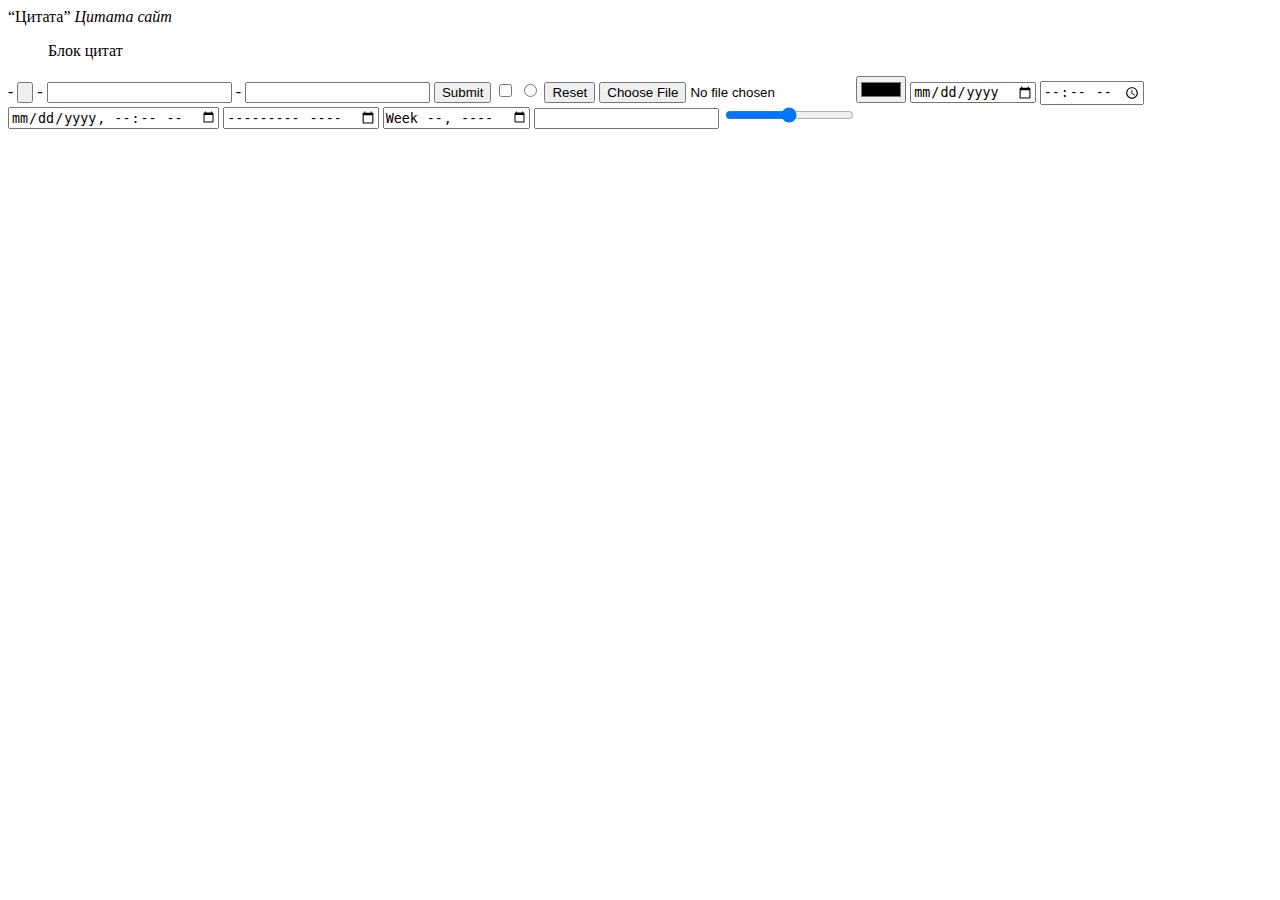
<file: Веб дизайн 3 курс/пара 1.html>
<html>
<head>
	<title></title>
	<link rel="shortcut icon">
</head>
<body>
<p>
<q>Цитата</q>

<cite>Цитата сайт</cite>

<blockquote>Блок цитат</blockquote>
</p>

<body>
<form action="action.php"> - <!--групировка -->
<input type ="button"> - <!--кнопка-->
<input type ="text"> - <!--текст в квадрате-->
<input type = "password"> <!-- пароль-->
<input type = "submit"><!-- подтвердить  -->     
<input type = "checkbox"> <!--галка -->
<input type = "radio"> <!--кружок -->
<input type = "reset"> <!-- Сброс ответов введеных пользователем -->
<input type = "file"> <!--Прикрепить файл и отправить на сервер -->
<input type = "color"> <!--Палитра с цветом -->

<input type = "date"> <!--Дата -->
<input type = "time"> <!--Время -->
<input type = "datetime-local"> <!--Дата и время -->
<input type = "month"> <!--Месяц -->
<input type = "week"> <!--Неделя -->

<input type = "number"> <!--Ползунок чисел -->
<input type = "range"> <!--Ползунок -->
</form>
</body>
</html>
</file>
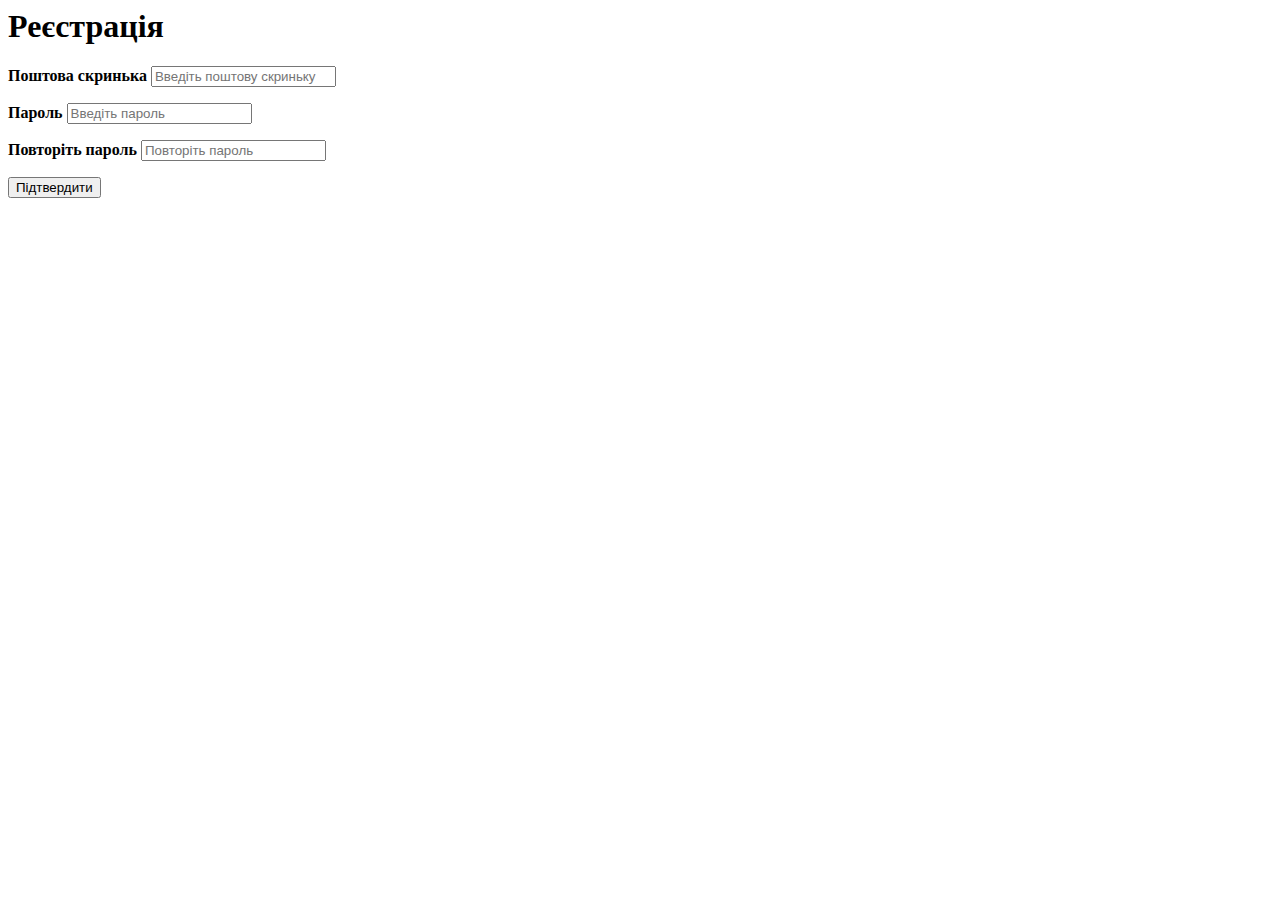
<file: Веб дизайн 3 курс/1.Окно реєстрації/register.html>
<html>
<head>
	<title>Реєстрація</title>
</head>
<body>
<form action="action_page.php">
    <div class="container">
      <h1>Реєстрація </h1><p>
      <label for="email"><b>Поштова скринька</b></label>
      <input type="text" placeholder="Введіть поштову скриньку" name="email" required>
    </p><p>
      <label for="psw"><b>Пароль</b></label>
      <input type="password" placeholder="Введіть пароль" name="psw" required>
    </p><p>
      <label for="psw-repeat"><b>Повторіть пароль</b></label>
      <input type="password" placeholder="Повторіть пароль" name="psw-repeat" required>
      <p></p>
      <button type="submit" class="registerbtn">Підтвердити</button>
    </div>
  </form>
</body>
</html>
</file>
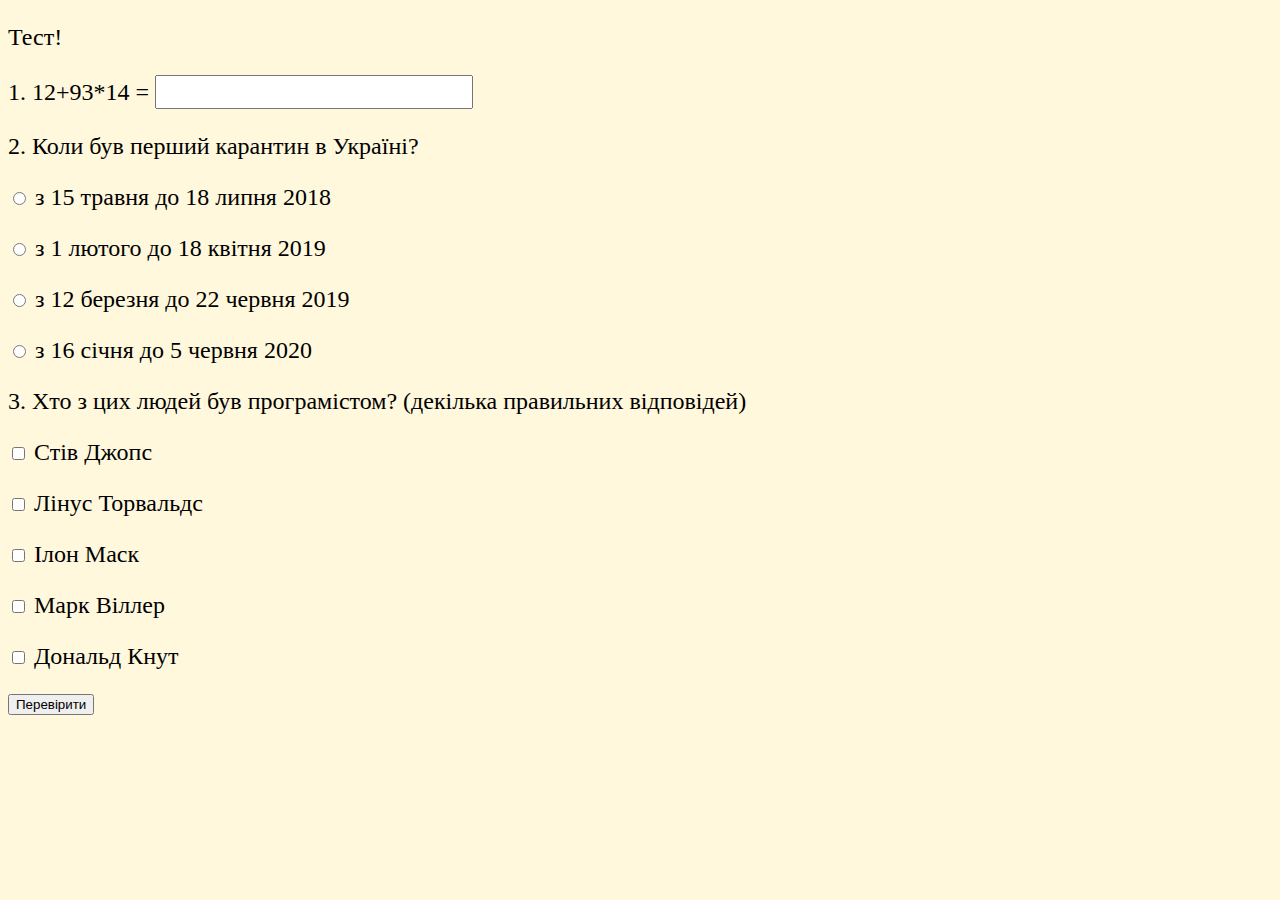
<file: Веб дизайн 3 курс/2.Тест/Тест.html>
<!DOCTYPE html>
<html lang="en">
<head>
    <meta charset="UTF-8">
    <meta http-equiv="X-UA-Compatible" content="IE=edge">
    <meta name="viewport" content="width=device-width, initial-scale=1.0">
    <title>Тест</title>
    <style>
        p {
            font-size:24px;
        }
        input {
            font-size:24px;
        }
        </style>
</head>
<body style="background-color: cornsilk;">
    <p>Тест!</p>
    <p>1. 12+93*14 = <input type="number" id="z1"></p>
    <p>2. Коли був перший карантин в Україні?
        <p><input type="radio" id="z2_1" class="i-1" name = "z2" value="0">
        <label for="z2_1">з 15 травня до 18 липня 2018</label></p>
        <p><input type="radio" id="z2_2" class="i-1" name = "z2" value="0">
        <label for="z2_2">з 1 лютого до 18 квітня 2019</label></p>
        <p><input type="radio" id="z2_3" class="i-1" name = "z2" value="1">
        <label for="z2_3">з 12 березня до 22 червня 2019</label></p>
        <p><input type="radio" id="z2_4" class="i-1" name = "z2" value="0">
        <label for="z2_4">з 16 січня до 5 червня 2020</label></p>    
    </p>
    <p>3. Хто з цих людей був програмістом? (декілька правильних відповідей)</p>
        <p><input type="checkbox" class="i-2" id="z3_1" value="0">
        <label for="z3_1">Стів Джопс</label></p>
        <p><input type="checkbox" class="i-2" id="z3_2" value="1">
        <label for="z3_1">Лінус Торвальдс</label></p>
        <p><input type="checkbox" class="i-2" id="z3_3" value="1">
        <label for="z3_1">Ілон Маск</label></p>
        <p><input type="checkbox" class="i-2" id="z3_4" value="0">
        <label for="z3_1">Марк Віллер</label></p>
        <p><input type="checkbox" class="i-2" id="z3_5" value="1">
        <label for="z3_1">Дональд Кнут</label></p>
    <button onClick="proverit();">Перевірити</button>
    <div id="rezultat"></div>
    <script>
        function proverit(){
        otv1 = 1314;
        personOTV1 = document.getElementById('z1').value;
        OCINKA = 0;
        data = 0;
        if(personOTV1 == otv1){
            OCINKA+=1;
        }
        let radio = document.querySelectorAll('.i-1');
        for (let i = 0; i < radio.length; i++){
            if(radio[i].checked) {
                data =  radio[i].value;
                break;
            }
        }
        if (data == 1){
            OCINKA+=1;
        }
        if (document.getElementById('z3_2').checked && document.getElementById('z3_3').checked && document.getElementById('z3_5').checked){
            OCINKA+=1;
        }
        document.getElementById('rezultat').innerHTML = "Правильних відповідей "+OCINKA;
    }
    </script>
</body>
</html>
</file>
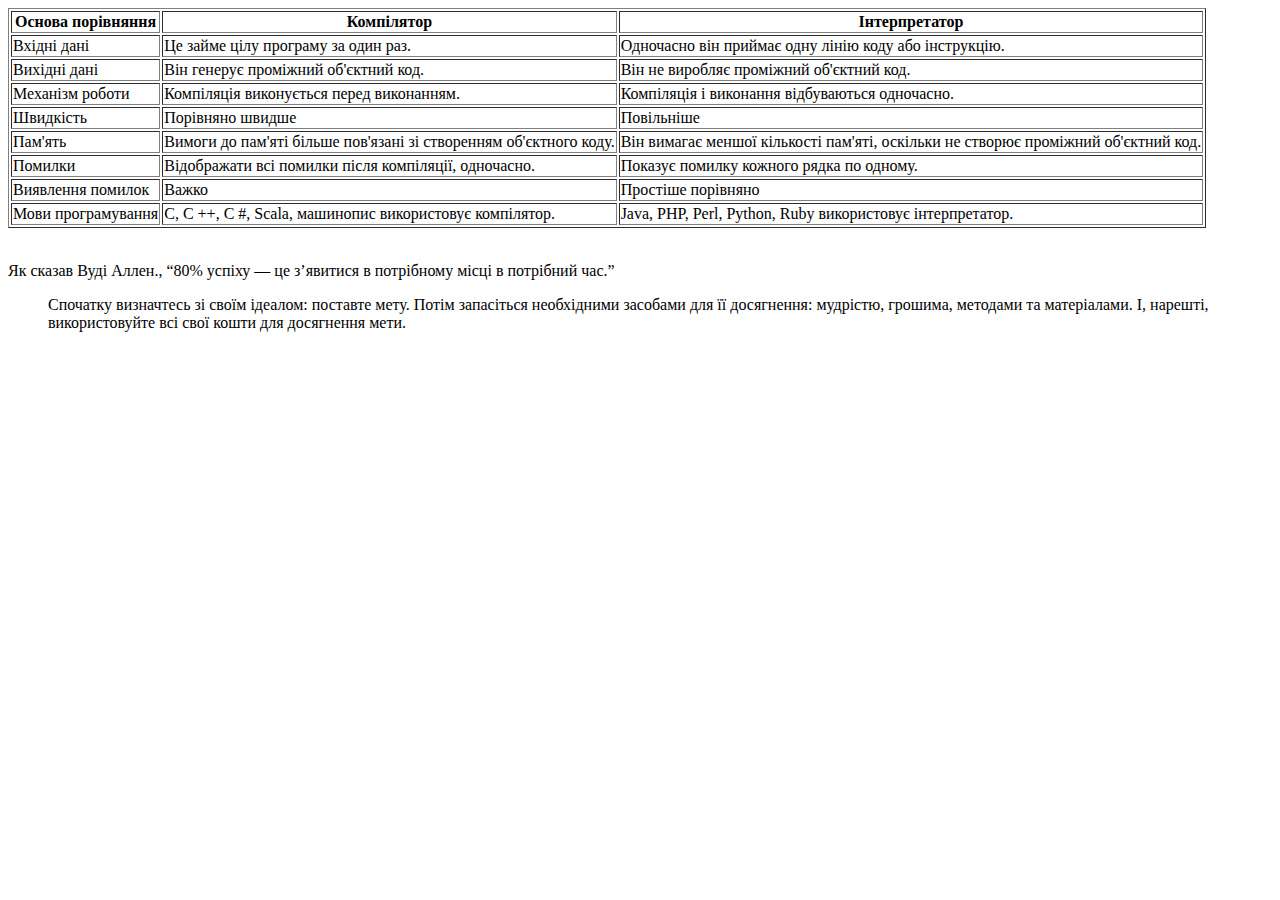
<file: Веб дизайн 3 курс/3.Таблиця і цитати/Таблиця і цитати.html>
<!DOCTYPE html>
<html lang="en">
<head>
    <meta charset="UTF-8">
    <meta http-equiv="X-UA-Compatible" content="IE=edge">
    <meta name="viewport" content="width=device-width, initial-scale=1.0">
    <title>Таблиця і цитати</title>
</head>
<body>
    <table witdth = "90%" border="1">
<thead>
    <tr>
        <th>Основа порівняння</th>
        <th>Компілятор</th>
        <th>Інтерпретатор</th>
    </tr>
</thead>
<tbody>
    <tr>
        <td>Вхідні дані</td>
        <td>Це займе цілу програму за один раз.</td>
        <td>Одночасно він приймає одну лінію коду або інструкцію.</td>
    </tr>
    <tr>
        <td>Вихідні дані</td>
        <td>Він генерує проміжний об'єктний код.</td>
        <td>Він не виробляє проміжний об'єктний код.</td>
    </tr>
    <tr>
        <td>Механізм роботи</td>
        <td>Компіляція виконується перед виконанням.</td>
        <td>Компіляція і виконання відбуваються одночасно.</td>
    </tr>
    <tr>
        <td>Швидкість</td>
        <td>Порівняно швидше</td>
        <td>Повільніше</td>
    </tr>
    <tr>
        <td>Пам'ять</td>
        <td>Вимоги до пам'яті більше пов'язані зі створенням об'єктного коду.</td>
        <td>Він вимагає меншої кількості пам'яті, оскільки не створює проміжний об'єктний код.</td>
    </tr>
    <tr>
        <td>Помилки</td>
        <td>Відображати всі помилки після компіляції, одночасно.</td>
        <td>Показує помилку кожного рядка по одному.</td>
    </tr>
    <tr>
        <td>Виявлення помилок</td>
        <td>Важко</td>
        <td>Простіше порівняно</td>
    </tr>
</tbody>
<tfoot>
    <tr>
        <td>Мови програмування</td>
        <td>C, C ++, C #, Scala, машинопис використовує компілятор.</td>
        <td>Java, PHP, Perl, Python, Ruby використовує інтерпретатор.</td>
    </tr>
</tfoot>
</table>
<br>
<!-- Коротка цитата -->
<p>Як сказав Вуді Аллен., <q>80% успіху — це з’явитися в потрібному місці в потрібний час.</q><p>
    
<!-- Довга цитата -->
<blockquote cite="https://vsviti.com.ua/interesting/society/81550"> Спочатку визначтесь зі своїм ідеалом: поставте мету. 
    Потім запасіться необхідними засобами для її досягнення: мудрістю, грошима, методами та матеріалами. 
    І, нарешті, використовуйте всі свої кошти для досягнення мети.</blockquote> 
     
</body>
</html>
</file>
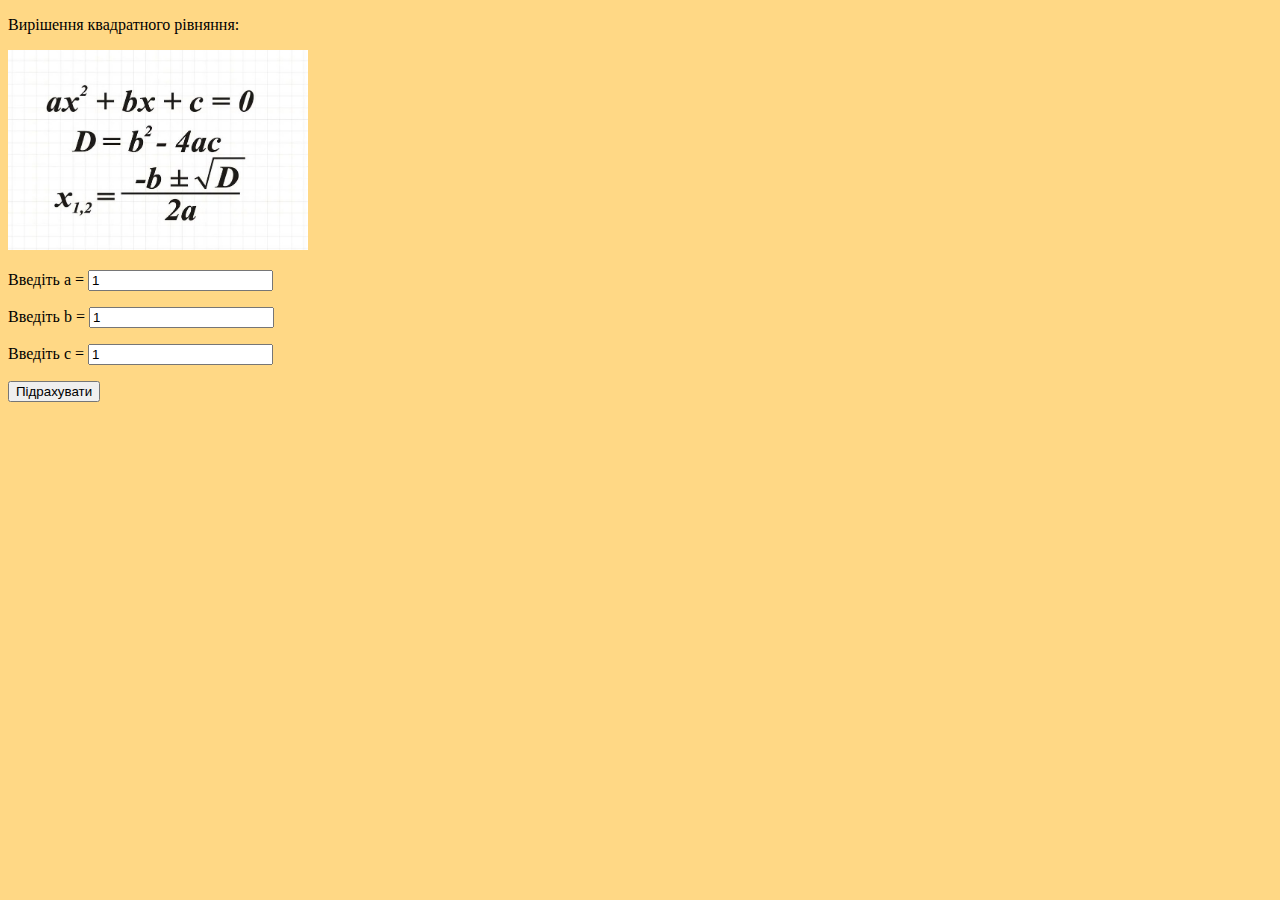
<file: Веб дизайн 3 курс/4.Формула/Формула.html>
<!DOCTYPE html>
<html lang="en">
<head>
    <meta charset="UTF-8">
    <meta http-equiv="X-UA-Compatible" content="IE=edge">
    <meta name="viewport" content="width=device-width, initial-scale=1.0">
    <title>Формула</title>
    <link rel="shortcut icon" href="form.png" type="image/x-icon">
</head>
<body style="background-color: rgb(255, 216, 133);">
    <p>Вирішення квадратного рівняння: </p>
    <img src="sqr.jpg" alt = "Фото квадратного рівняння" width="300" height="200">
    <p>Введіть a = <input type="number" id="a" value="1"></p>
    <p>Введіть b = <input type="number" id="b" value="1"></p>
    <p>Введіть c = <input type="number" id="c" value="1"></p>
    <button onClick="proverit();">Підрахувати</button>
    <div id="rezultat"></div>
    <script>
        function proverit(){
            a = document.getElementById('a').value;
            b = document.getElementById('b').value;
            c = document.getElementById('c').value;
            Dsc = (b*b) - (4*a*c);
            if (Dsc > 0){
                x1 = (-b+Math.sqrt(Dsc))/(2*a);
                x2 = (-b-Math.sqrt(Dsc))/(2*a);
                document.getElementById('rezultat').innerHTML = "Дискримінант = "+Dsc+"; x1 = "+x1+"; x2 = "+x2+";";
            }
            else if (Dsc == 0){
                x1 = (-b)/(2*a);
                document.getElementById('rezultat').innerHTML = "Дискримінант = "+Dsc+"; x1 = "+x1;
            }
            else {
                x1 = (-b)/(2*a);
                document.getElementById('rezultat').innerHTML = "Дискримінант = "+Dsc+"; Коренів немає.";
            }
        }
    </script>
</body>
</html>
</file>
